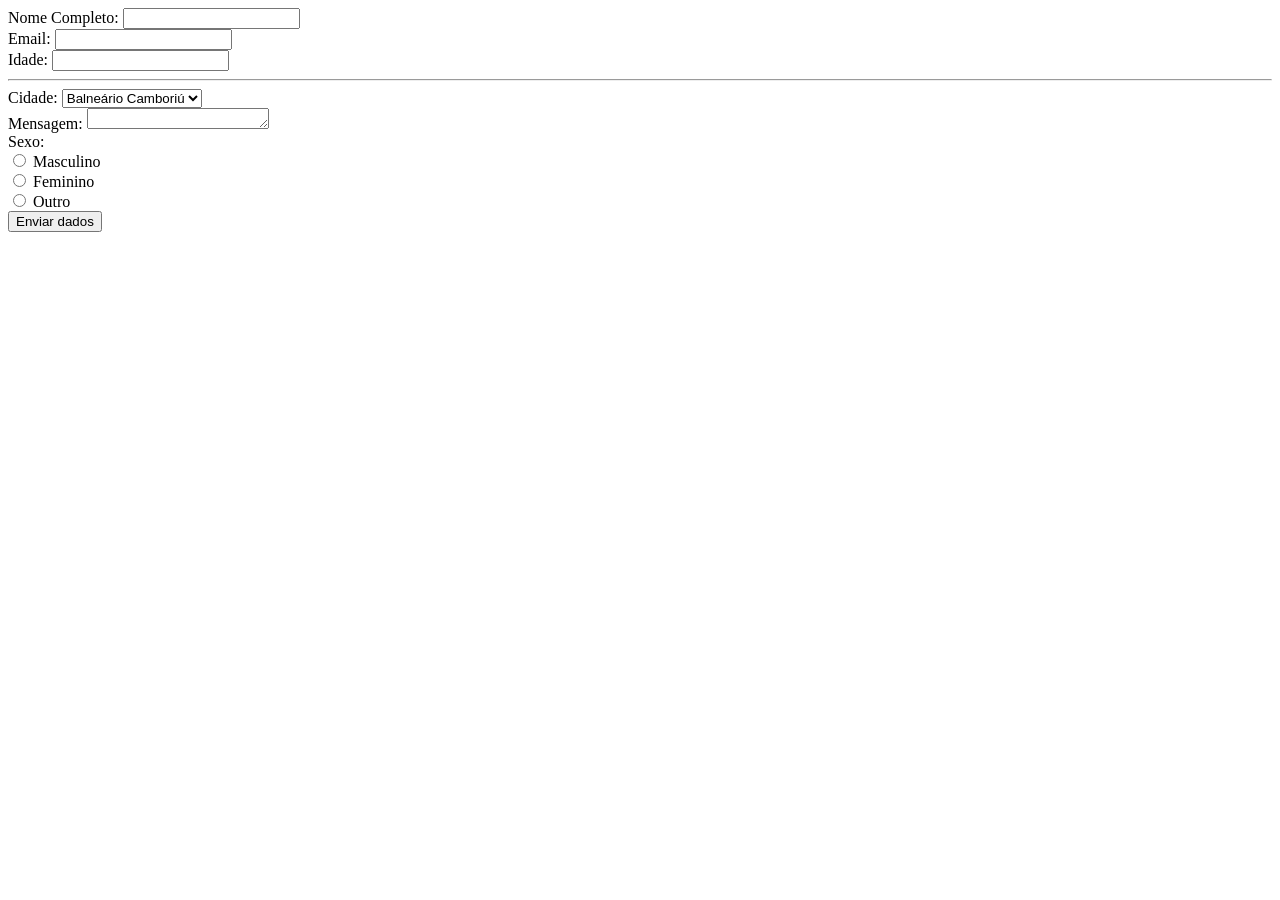
<file: html_css/templates/contato.html>
<!doctype html>
<html lang="en">
  <head>
    <meta charset="UTF-8" />
    <meta name="viewport" content="width=device-width, initial-scale=1.0" />
    <title>Document</title>
    <link rel="stylesheet" href="/html_css/static/styles.css" />
  </head>
  <body>
    <main>
      <form action="#" method="post">
        <div>
          <label for="name">Nome Completo: </label>
          <input type="text" name="name" id="name" />
        </div>
        <div>
          <label for="email">Email: </label>
          <input type="email" name="email" id="email" />
        </div>
        <div>
          <label for="age">Idade: </label>
          <input type="number" name="age" id="age" />
        </div>
        <hr />
        <div>
          <label for="city">Cidade: </label>
          <select name="city" id="city">
            <option value="1">Balneário Camboriú</option>
            <option value="2">Itajaí</option>
            <option value="3">Itapema</option>
            <option value="4">Camboriú</option>
            <option value="5">Blumenau</option>
          </select>
        </div>
        <div>
          <label for="message">Mensagem: </label>
          <textarea name="message" id="message" rows="1"></textarea>
        </div>
        <div>
          <label for="label_sexo">Sexo:</label>
          <div>
            <input type="radio" name="sexo" id="sexo_m" value="m" />
            <label for="sexo_m">Masculino</label>
          </div>
          <div>
            <input type="radio" name="sexo" id="sexo_f" value="f" />
            <label for="sexo_f">Feminino</label>
          </div>
          <div>
            <input type="radio" name="sexo" id="sexo_o" value="o" />
            <label for="sexo_o">Outro</label>
          </div>
        </div>
        <button type="submit">Enviar dados</button>
      </form>
    </main>
  </body>
</html>
</file>
<file: html_css/static/styles.css>
.main-header{
    background-color: rgb(43, 43, 43);
    display: flex;
    justify-content: space-between;
    align-items: center;
    padding: 13px;
}
.main-header img{
    width: 250px;
}
.main-header ul{
    display: flex;
    gap: 5px;

}
.main-header a{
    color: #fff;
}
.main-header a:hover{
    color: #665c5c;
}
.main-content{
    padding: 10px 10px;
    background-color: #444444;
}
.main-footer{
    background-color: rgb(43, 43, 43);
}
.main-nav{
    width: 280px;
}
/* Grid */

.col-1{
    width: 8.33%;
}
.col-2{
    width: 16.66%;
}
.col-3{
    width: 25%;
}
.col-4{
    width: 33.33%;
}

.col-5{
    width: 41.66%;
}

.col-6{
    width: 50%;
}

.col-7{
    width: 58.33%;
}

.col-8{
    width: 66.66%;
}

.col-9{
    width: 75%;
}

.col-10{
    width: 83.33%;
}

.col-11{
    width: 91.66%;
}

.col-12{
    width: 100%;
}

.row{
    display: flex;
    flex-wrap: wrap;

}
.w100{
    width: 100%;
}
/* ESPAÇAMENTO */
.p-1{
    padding: 10px;
}

.p-2{
    padding: 20px;
}

.p-3{
    padding: 30px;
}

.p-4{
    padding: 40px;
}

.p-5{
    padding: 50px;
}

.mb-1{
    margin-bottom: 10px;
}

.mb-2{
    margin-bottom: 20px;
}

.mb-3{
    margin-bottom: 30px;
}

.mb-4{
    margin-bottom: 40px;
}

.mb-5{
    margin-bottom: 50px;
}
</file>
